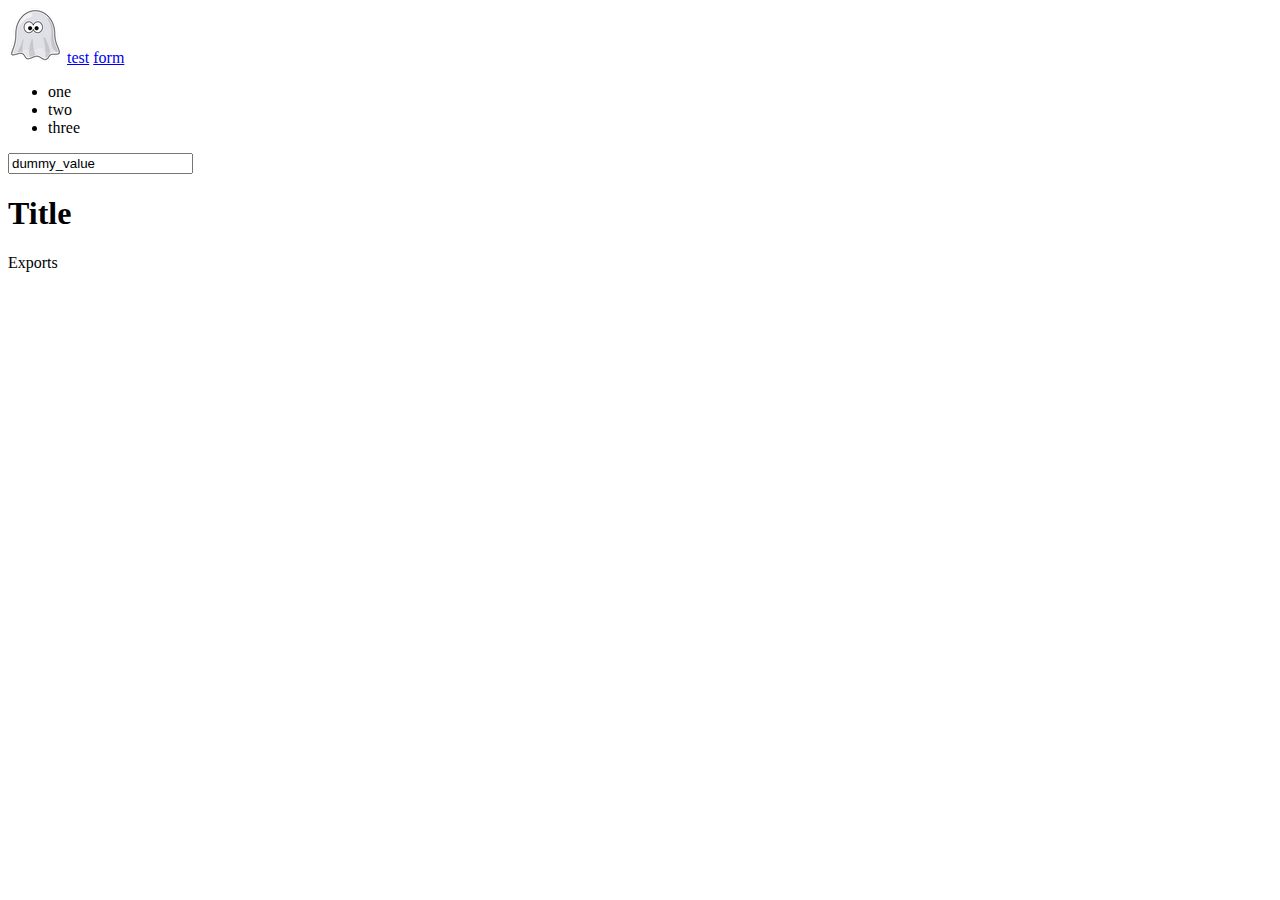
<file: Scraping_bienici/files/casperjs-1.1.3/tests/site/index.html>
<!DOCTYPE html>
<html>
    <head>
        <meta http-equiv="Content-Type" content="text/html; charset=utf-8" />
        <title>CasperJS test index</title>
    </head>
    <body>
        <img src="images/phantom.png"/>
        <a href="test.html">test</a>
        <a href="form.html">form</a>
        <ul>
            <li>one</li>
            <li>two</li>
            <li>three</li>
        </ul>
        <input type="text" name="dummy_name" value="dummy_value" />
        <h1>Title</h1>
        <p id="hidden" style="display:none">I'm hidden.</p>
        <div id="exports">Exports</div>
    </body>
</html>
</file>
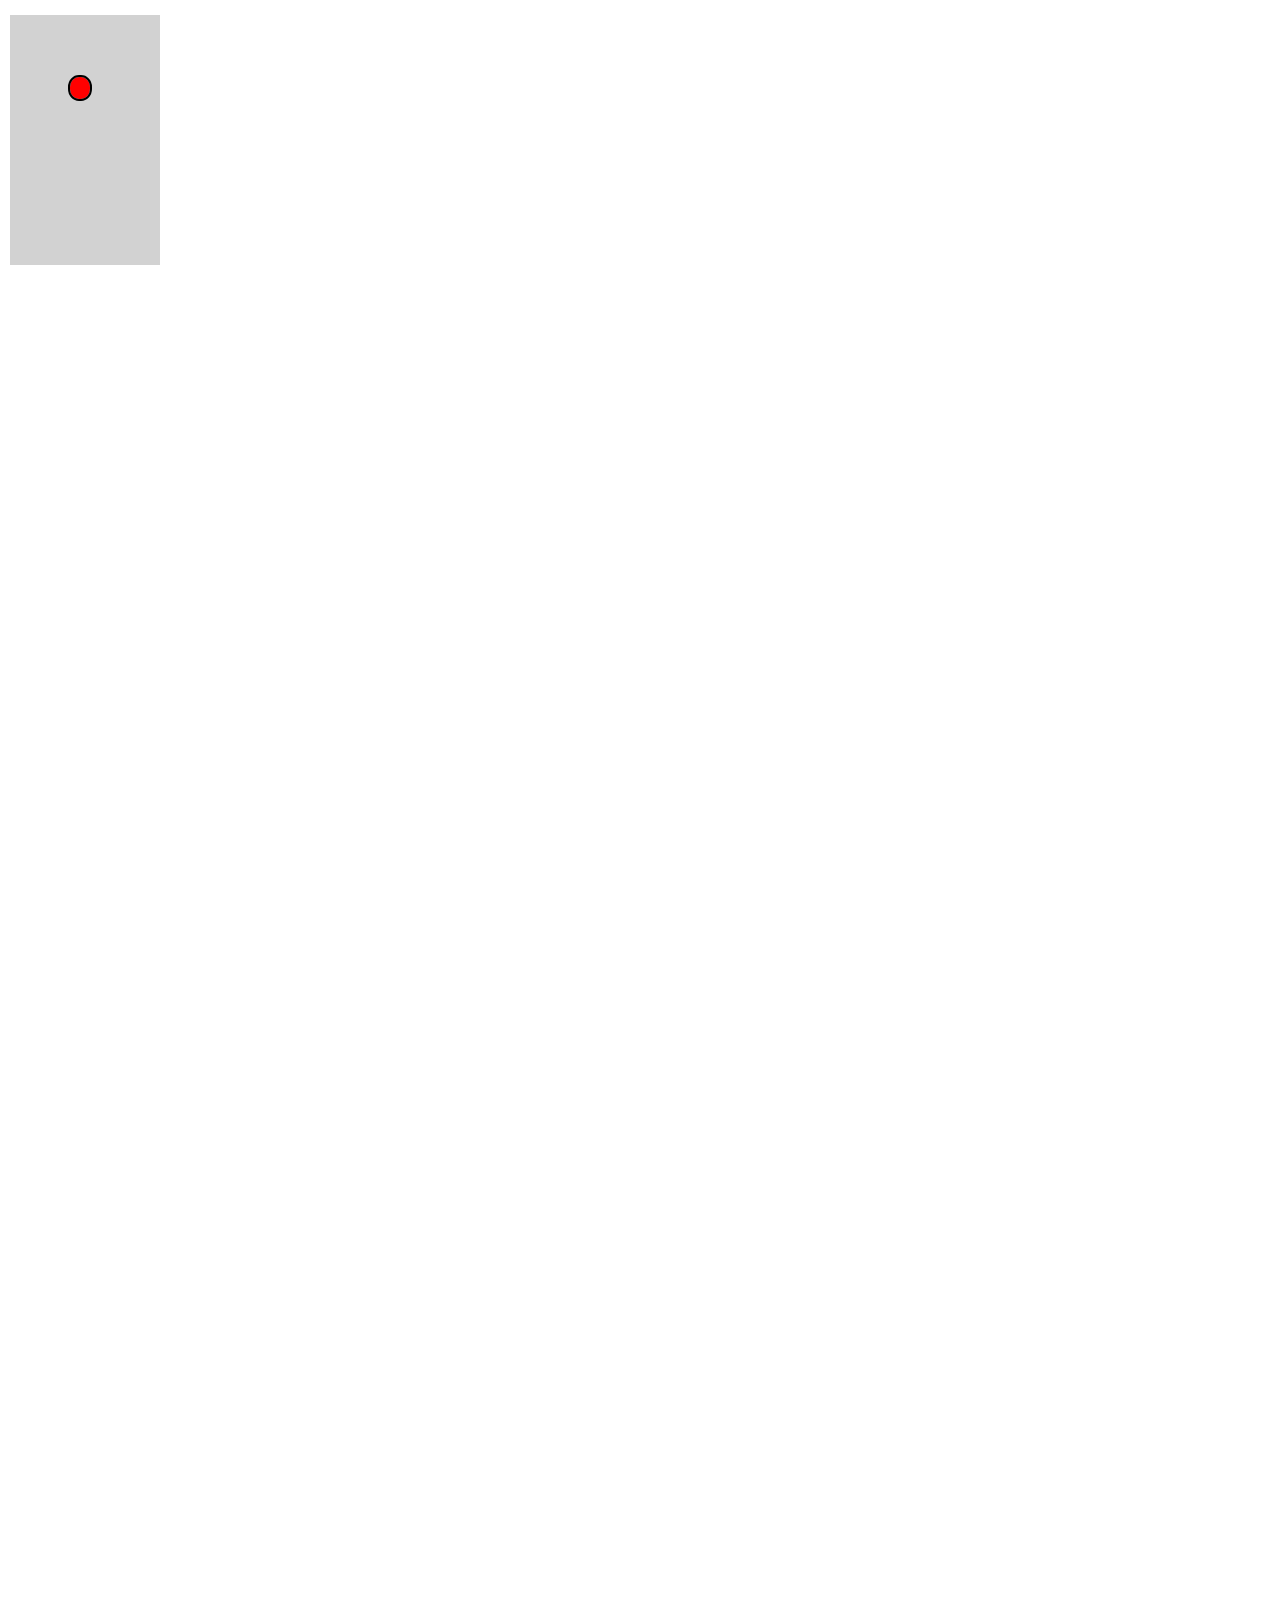
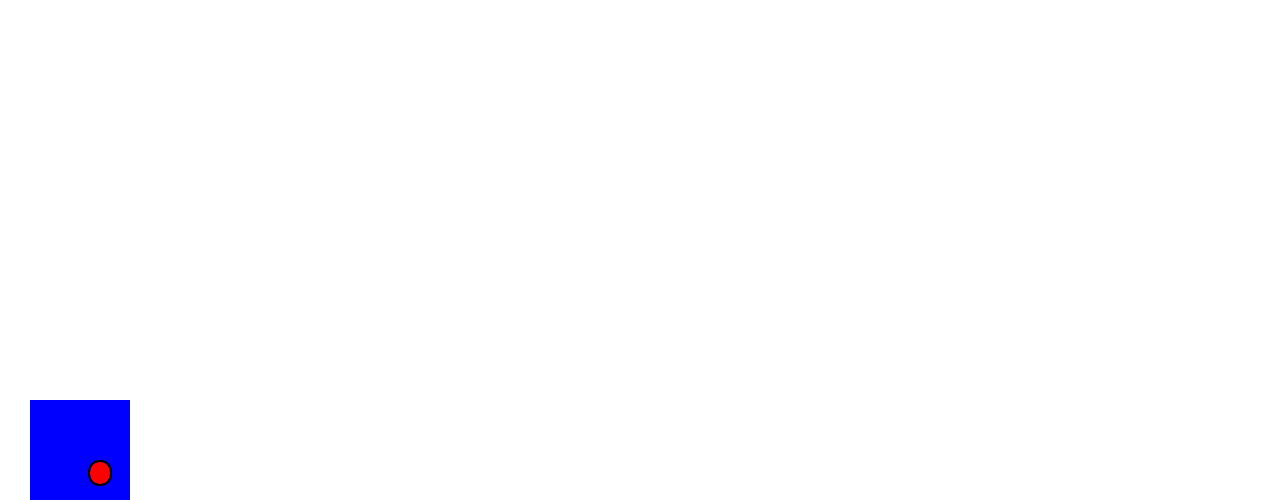
<file: Scraping_bienici/files/casperjs-1.1.3/tests/site/area.html>
<!DOCTYPE html>
<html>
  
<head>
<title>Move to Click Position</title>
<style type="text/css">
body {
    background-color: #FFF;
    margin: 0px;
    margin-top: 0px;
    left:0px
    top:0px
}
#contentContainer {
	position: absolute;
	left: 10px;
	top: 15px;
    width: 150px;
    height: 250px;
    border: 0px black solid;
    overflow: hidden;
    background-color: #D2D2D2;
    cursor: pointer;
}
#out {
	position: absolute;
	left: 30px;
	top: 2000px;
	width: 100px;
    height: 100px;
    background-color: blue;
}
#thing,#thinga {
	outline: 2px black solid;
	background-color: red;
    position: relative;
    display:block;
    left: 60px;
    top: 62px;
    width: 20px;
    height: 22px;
    outline-radius: 50% 50%;
    border-radius: 45% 45%;
    //transition: left .2s ease-in, top .2s ease-in;
}
</style>
</head>
 
<body>
<div id="contentContainer">
    <div id="thing"> </div>
</div>
 
<div id="out"> 
	 <div id="thinga"> </div>
</div>
 
<script src="http://www.kirupa.com/prefixfree.min.js"></script>
<script>
(function(window) {
  var theThing = document.querySelector("#thing");
  var container = document.querySelector("#contentContainer");
  var out = document.querySelector("#out");
 
  container.addEventListener("click", getClickPosition, false);
  out.addEventListener("click", getClickPosition, false);
 
  function getPosition(element) {
    var xPosition = 0;
    var yPosition = 0;
      
    while (element) {
        xPosition += (element.offsetLeft  + element.clientLeft);
        yPosition += (element.offsetTop  + element.clientTop);
        element = element.offsetParent;
    }

    return { x: xPosition, y: yPosition };
  }

  function getClickPosition(e) {

	var elem = e.currentTarget;
	var div = elem.querySelector('div');
    var parentPosition = getPosition(e.currentTarget);

    var xOffset = Math.max(document.documentElement.scrollLeft,document.body.scrollLeft);
    var yOffset = Math.max(document.documentElement.scrollTop,document.body.scrollTop); 
    var xPosition = xOffset + e.clientX - parentPosition.x - (div.clientWidth / 2);
    var yPosition = yOffset + e.clientY - parentPosition.y - (div.clientHeight / 2);

    div.style.left = xPosition + "px";
    div.style.top  = yPosition + "px";
  }
})(window);
</script>
</body>
</html>
</file>
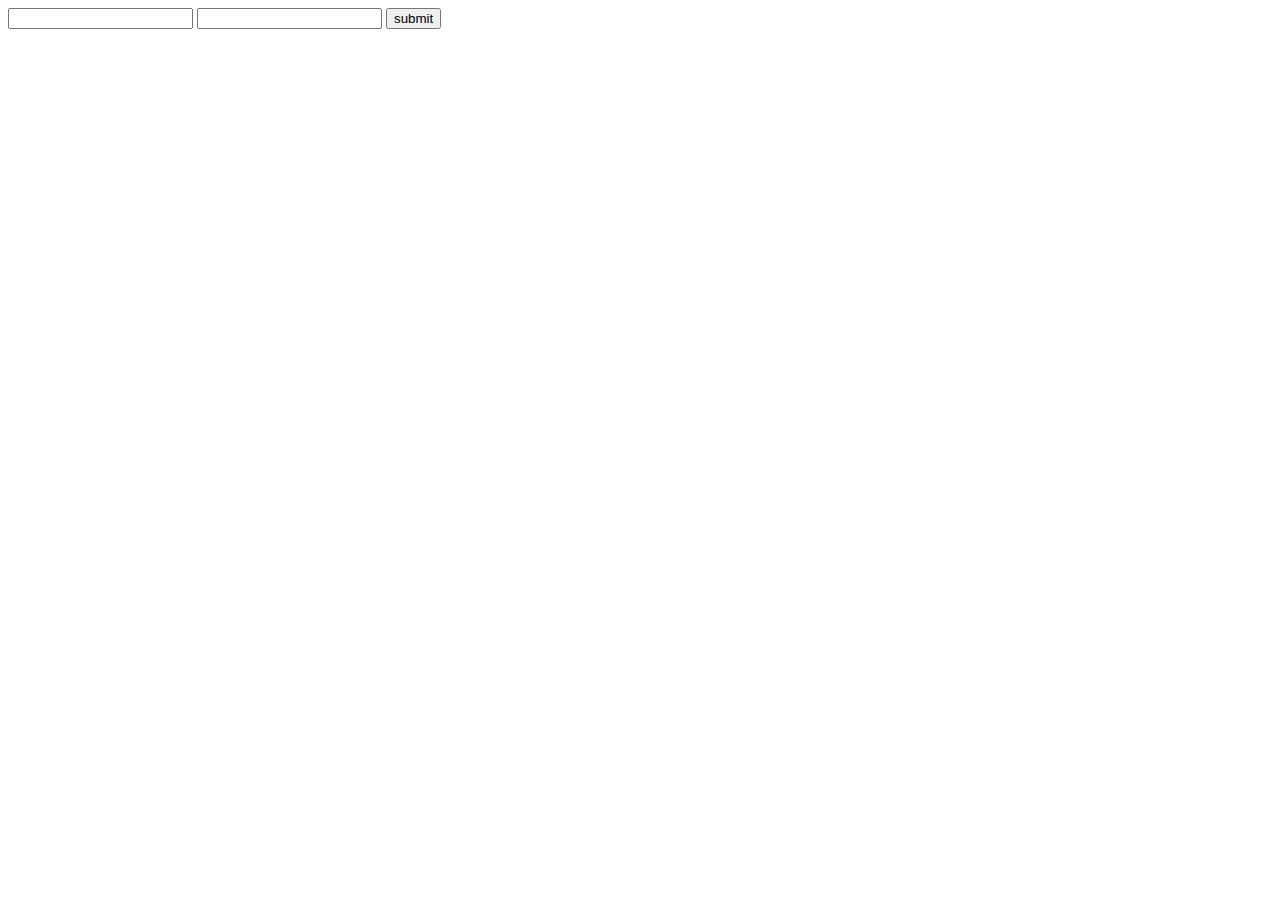
<file: Scraping_bienici/files/casperjs-1.1.3/tests/site/field-array.html>
<!DOCTYPE html>
<html>
    <head>
        <meta http-equiv="Content-Type" content="text/html; charset=utf-8">
        <title>CasperJS test form</title>
    </head>
    <body>
        <form action="result.html" enctype="multipart/form-data">
            <input type="text" name="foo[bar]">
            <input type="text" name="foo[baz]">
            <input type="submit" name="submit" value="submit">
        </form>
    </body>
</html>
</file>
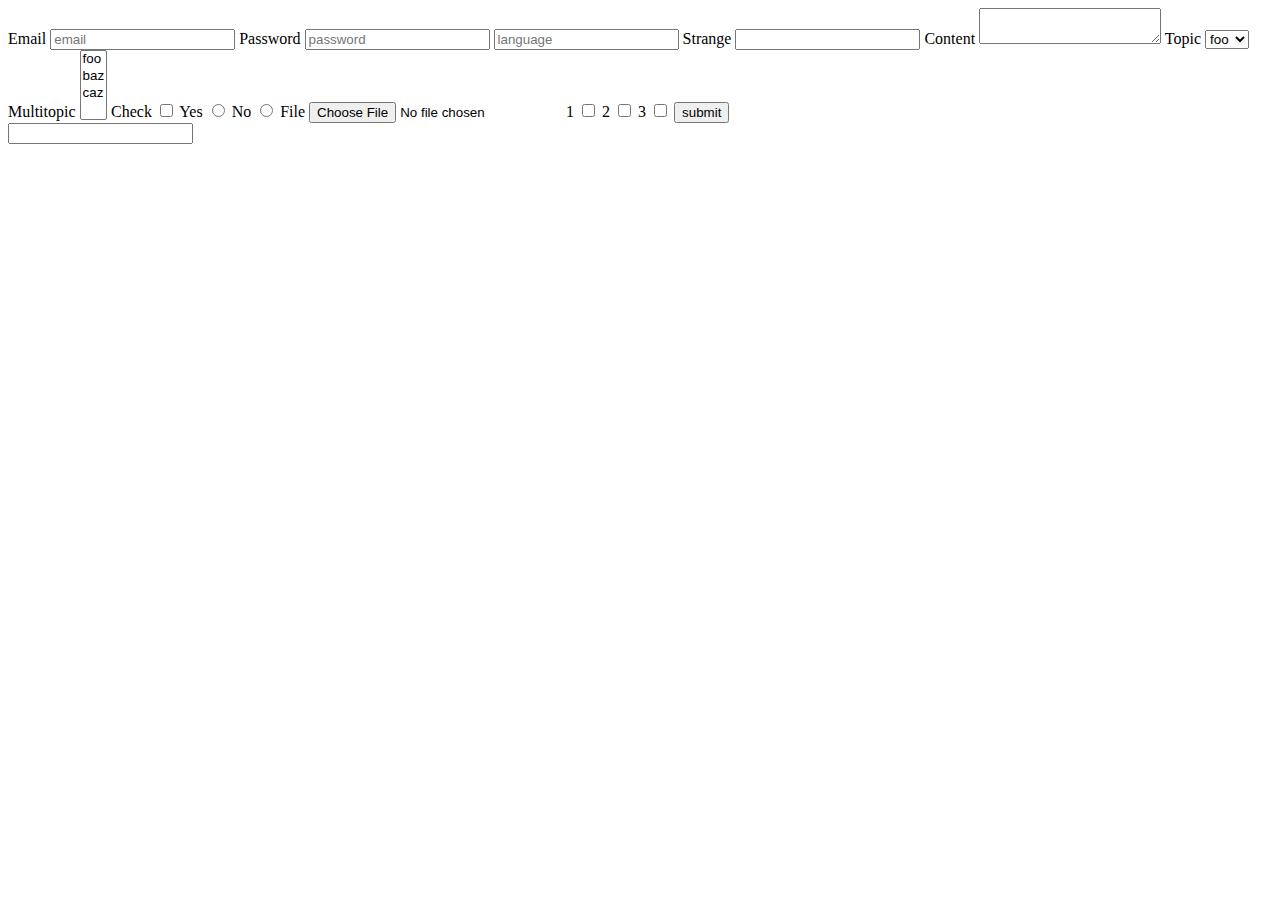
<file: Scraping_bienici/files/casperjs-1.1.3/tests/site/form.html>
<!DOCTYPE html>
<html>
    <head>
        <meta http-equiv="Content-Type" content="text/html; charset=utf-8">
        <title>CasperJS test form</title>
    </head>
    <body>
        <form action="result.html" enctype="multipart/form-data">
            <label for="email">Email</label>
            <input type="email" name="email" placeholder="email" id="email">
            <label for="password">Password</label>
            <input type="password" name="password" placeholder="password" id="password">
            <input type="text" name="language" placeholder="language">
            <label for="strange">Strange</label>
            <input type="whatever" name="strange" id="strange">
            <label for="content">Content</label>
            <textarea name="content" id="content"></textarea>
            <label for="topic">Topic</label>
            <select name="topic" id="topic">
                <option>foo</option>
                <option value="bar">baz</option>
            </select>
            <label for="multitopic">Multitopic</label>
            <select multiple name="multitopic" id="multitopic">
                <option>foo</option>
                <option value="bar">baz</option>
                <option value="car">caz</option>
            </select>
            <label for="check">Check</label>
            <input type="checkbox" name="check" id="check">
            <label for="choice_yes">Yes</label>
            <input type="radio" name="choice" value="yes" id="choice_yes">
            <label for="choice_no">No</label>
            <input type="radio" name="choice" value="no" id="choice_no">
            <label for="file">File</label>
            <input type="file" name="file" id="file">
            <label for="checklist_1">1</label>
            <input type="checkbox" name="checklist[]" value="1" id="checklist_1">
            <label for="checklist_2">2</label>
            <input type="checkbox" name="checklist[]" value="2" id="checklist_2">
            <label for="checklist_3">3</label>
            <input type="checkbox" name="checklist[]" value="3" id="checklist_3">
            <input type="submit" name="submit" value="submit">
        </form>
        <form id="no-type-test-form" action="#" enctype="multipart/form-data">
            <input name="notype">
        </form>

        <script>
            (function () {
                'use strict';

                // Force fields initialization
                document.querySelector("input[name=email]").value = "";

                // El-cheapo autocomplete

                var choices = [
                        'dutch',
                        'danish',
                        'english',
                        'french',
                        'german',
                        'greek',
                        'irish',
                        'italian',
                        'portuguese',
                        'spanish'
                    ],

                    blurAutocomplete = function () {
                        var el = document.getElementById('autocomplete');
                        if (el) {
                            el.parentNode.removeChild(el);
                        }
                    },

                    input = document.querySelector('input[name="language"]');

                input.onkeyup = function () {
                    var that = this,
                        value = this.value,
                        html = '',
                        el,
                        i;

                    for (i = 0; i < choices.length; i += 1) {
                        if (choices[i].search(value) >= 0) {
                            html += '<li>' + choices[i] + '</li>';
                        }
                    }

                    el = document.getElementById('autocomplete');
                    if (!el) {
                        el = document.createElement('ul');
                        el.setAttribute('id', 'autocomplete');
                        el.onclick = function (e) {
                            that.value = e.target.innerHTML;
                        };

                        document.getElementsByTagName('body')[0].appendChild(el);
                    }

                    el.innerHTML = html;
                };

                input.onblur = function () {
                    window.setTimeout(blurAutocomplete, 200);
                };

            }());
        </script>
    </body>
</html>
</file>
